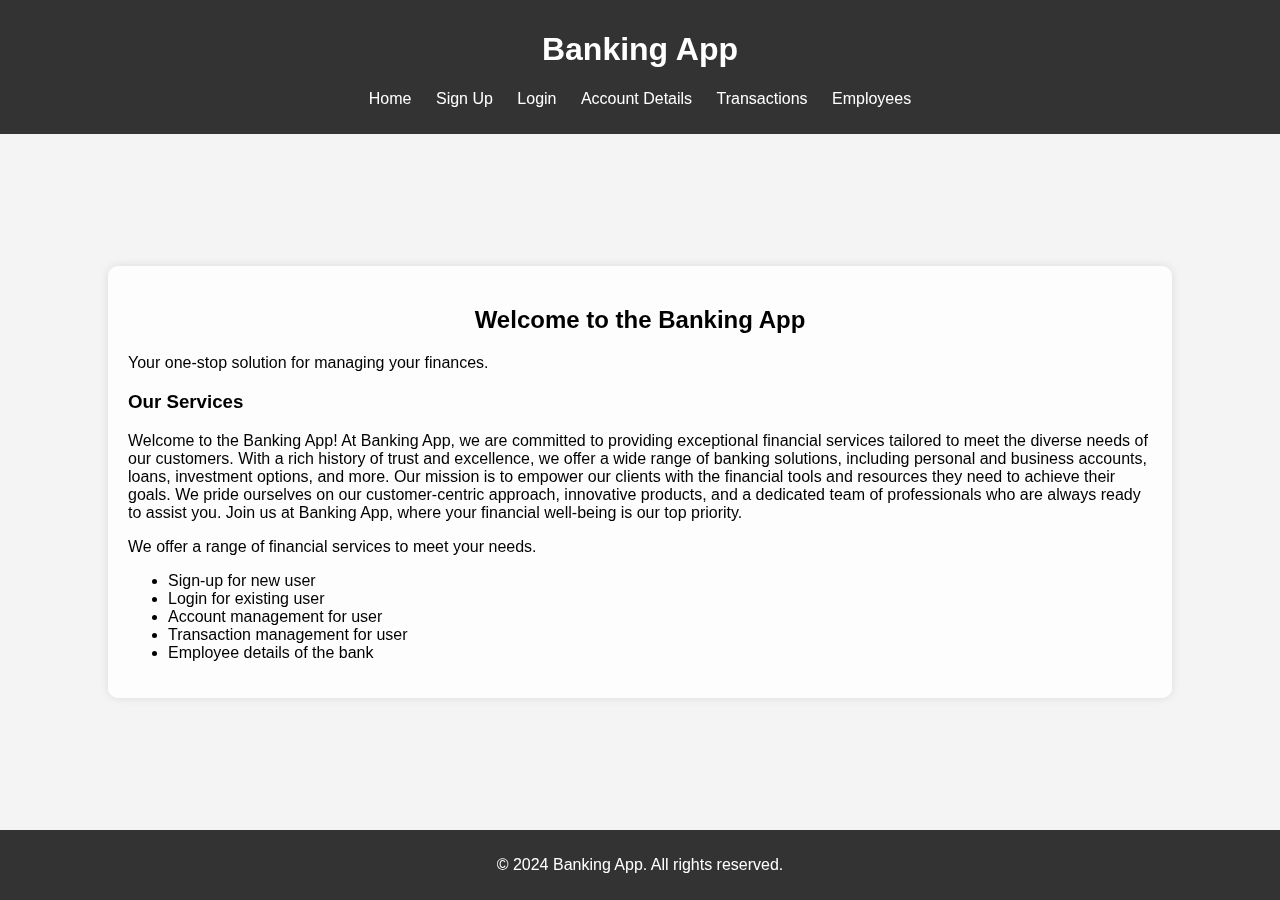
<file: BankingSystem/index.html>
<!DOCTYPE html>
<html lang="en">
<head>
    <meta charset="UTF-8">
    <meta name="viewport" content="width=device-width, initial-scale=1.0">
    <title>Home</title>
    <link rel="stylesheet" href="styles.css">
</head>
<body>
    <video autoplay muted loop id="background-video">
        <source src="C:\Users\bhavi\Downloads\vecteezy_close-up-image-of-a-woman-hand-business-use-the-phone-with_7872702.mp4" type="video/mp4">
        Your browser does not support the video tag.
    </video>
    <header>
        <h1>Banking App</h1>
        <nav>
            <ul>
                <li><a href="index.html">Home</a></li>
                <li><a href="signup.html">Sign Up</a></li>
                <li><a href="login.html">Login</a></li>
                <li><a href="account.html">Account Details</a></li>
                <li><a href="transactions.html">Transactions</a></li>
                <li><a href="employees.html">Employees</a></li>
            </ul>
        </nav>
    </header>
    <main>
        <div class="content">
            <h2>Welcome to the Banking App</h2>
                <p>Your one-stop solution for managing your finances.</p>
                <h3>Our Services</h3>
                <p>Welcome to the Banking App!
    
                    At Banking App, we are committed to providing exceptional financial services tailored to meet the diverse needs of our customers. With a rich history of trust and excellence, we offer a wide range of banking solutions, including personal and business accounts, loans, investment options, and more.
                    
                    Our mission is to empower our clients with the financial tools and resources they need to achieve their goals. We pride ourselves on our customer-centric approach, innovative products, and a dedicated team of professionals who are always ready to assist you.
                    
                    Join us at Banking App, where your financial well-being is our top priority.
                </p>
                <p>
                    We offer a range of financial services to meet your needs.
                    <ul>
                        <li>Sign-up for new user</li>
                        <li>Login for existing user</li>
                        <li>Account management for user</li>
                        <li>Transaction management for user</li>
                        <li>Employee details of the bank</li>
                    </ul>
                </p>
        </div>
    </main>
    <footer>
        <p>© 2024 Banking App. All rights reserved.</p>
    </footer>
</body>
</html>
</file>
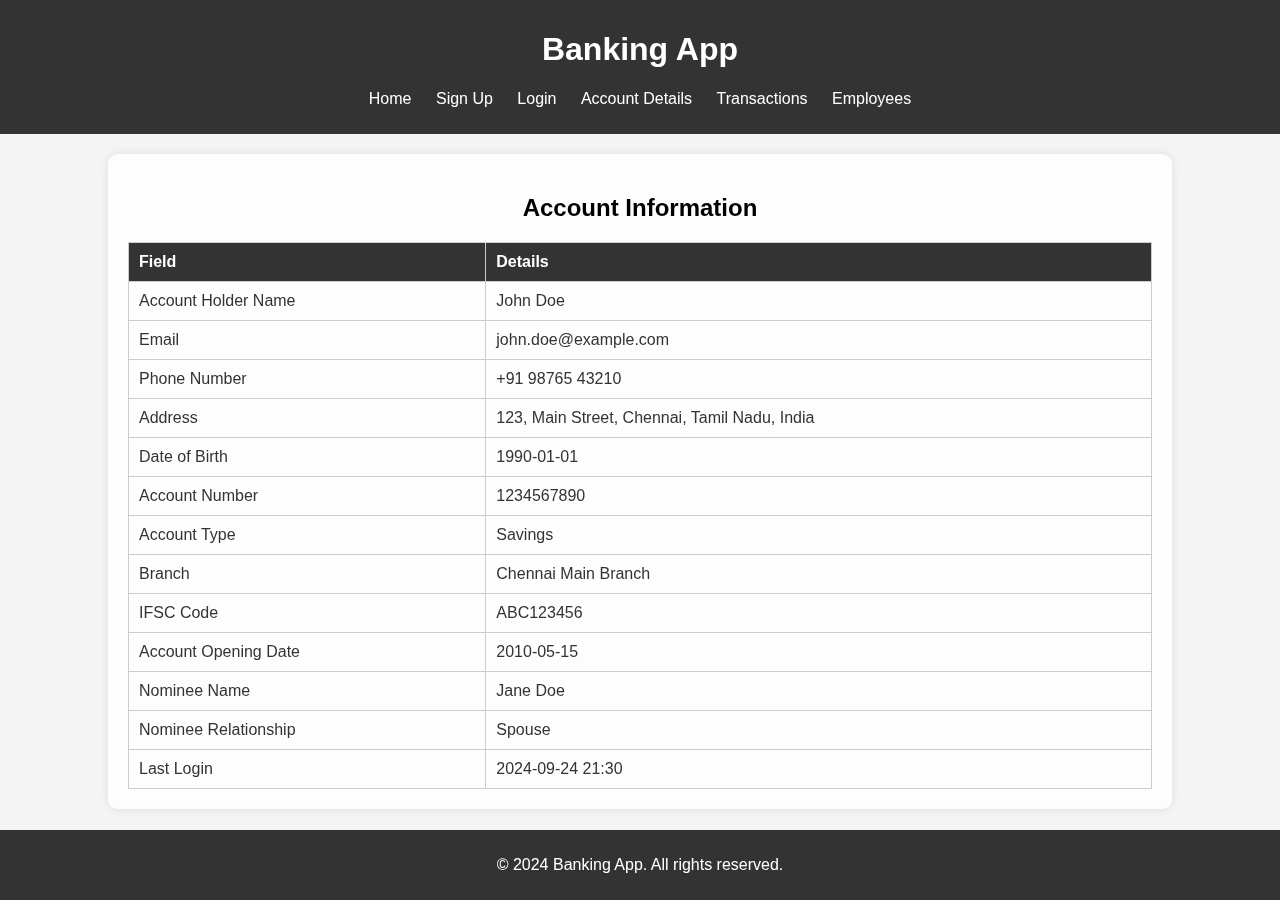
<file: BankingSystem/account.html>
<!DOCTYPE html>
<html lang="en">
<head>
    <meta charset="UTF-8">
    <meta name="viewport" content="width=device-width, initial-scale=1.0">
    <title>User Account</title>
    <link rel="stylesheet" href="styles.css">
</head>
<body>
    <video autoplay muted loop id="background-video">
        <source src="C:\Users\bhavi\Downloads\vecteezy_close-up-image-of-a-woman-hand-business-use-the-phone-with_7872702.mp4" type="video/mp4">
        Your browser does not support the video tag.
    </video>
    <header>
        <h1>Banking App</h1>
        <nav>
            <ul>
                <li><a href="index.html">Home</a></li>
                <li><a href="signup.html">Sign Up</a></li>
                <li><a href="login.html">Login</a></li>
                <li><a href="account.html">Account Details</a></li>
                <li><a href="transactions.html">Transactions</a></li>
                <li><a href="employees.html">Employees</a></li>
            </ul>
        </nav>
    </header>
    <main>
        <div class="content">
            <h2>Account Information</h2>
            <table>
                <tr>
                    <th>Field</th>
                    <th>Details</th>
                </tr>
                <tr>
                    <td>Account Holder Name</td>
                    <td>John Doe</td>
                </tr>
                <tr>
                    <td>Email</td>
                    <td>john.doe@example.com</td>
                </tr>
                <tr>
                    <td>Phone Number</td>
                    <td>+91 98765 43210</td>
                </tr>
                <tr>
                    <td>Address</td>
                    <td>123, Main Street, Chennai, Tamil Nadu, India</td>
                </tr>
                <tr>
                    <td>Date of Birth</td>
                    <td>1990-01-01</td>
                </tr>
                <tr>
                    <td>Account Number</td>
                    <td>1234567890</td>
                </tr>
                <tr>
                    <td>Account Type</td>
                    <td>Savings</td>
                </tr>
                <tr>
                    <td>Branch</td>
                    <td>Chennai Main Branch</td>
                </tr>
                <tr>
                    <td>IFSC Code</td>
                    <td>ABC123456</td>
                </tr>
                <tr>
                    <td>Account Opening Date</td>
                    <td>2010-05-15</td>
                </tr>
                <tr>
                    <td>Nominee Name</td>
                    <td>Jane Doe</td>
                </tr>
                <tr>
                    <td>Nominee Relationship</td>
                    <td>Spouse</td>
                </tr>
                <tr>
                    <td>Last Login</td>
                    <td>2024-09-24 21:30</td>
                </tr>
            </table>
    </main>
    <footer>
        <p>© 2024 Banking App. All rights reserved.</p>
    </footer>
</body>
</html>
</file>
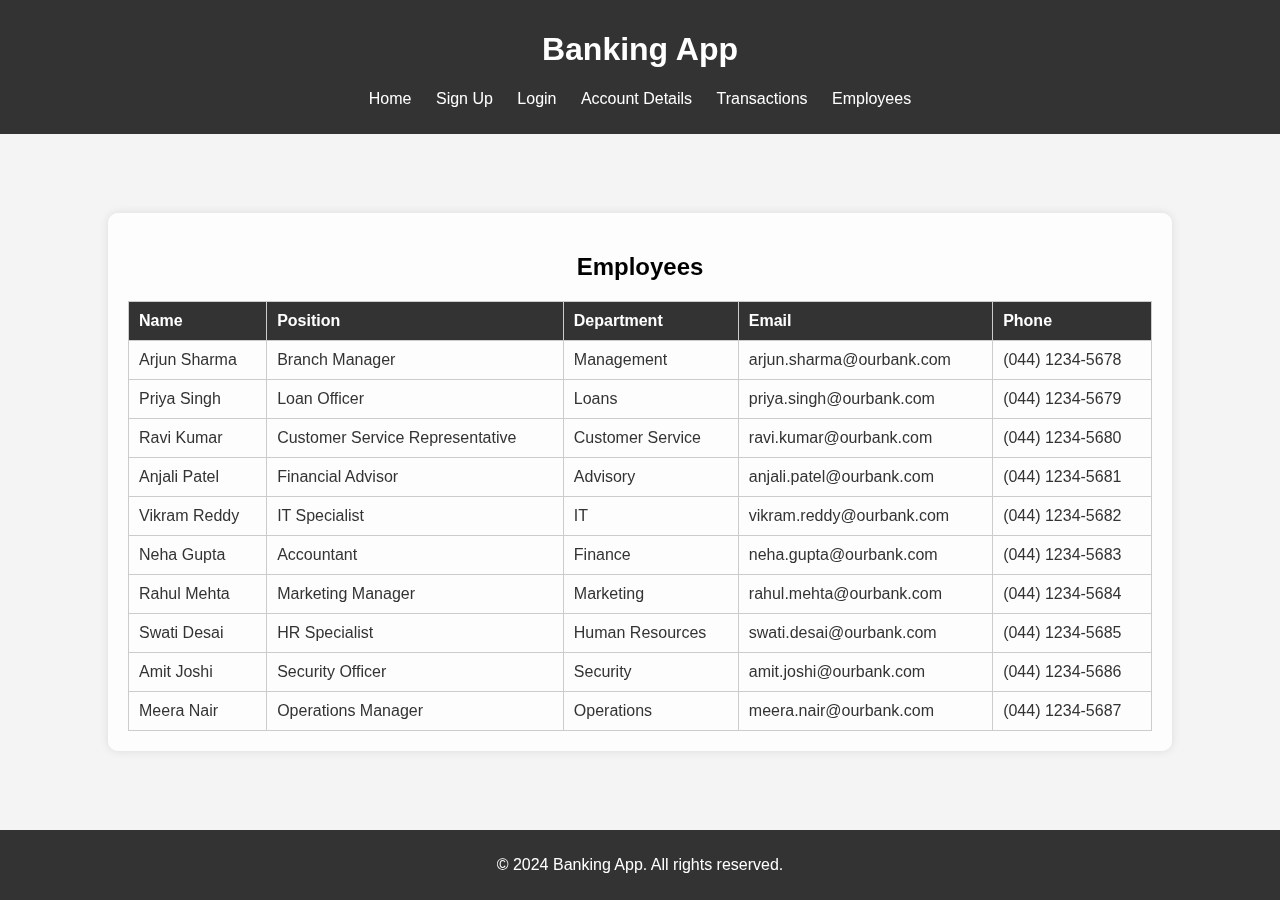
<file: BankingSystem/employees.html>
<!DOCTYPE html>
<html lang="en">
<head>
    <meta charset="UTF-8">
    <meta name="viewport" content="width=device-width, initial-scale=1.0">
    <title>Employees</title>
    <link rel="stylesheet" href="styles.css">
</head>
<body>
    <video autoplay muted loop id="background-video">
        <source src="C:\Users\bhavi\Downloads\vecteezy_close-up-image-of-a-woman-hand-business-use-the-phone-with_7872702.mp4" type="video/mp4">
        Your browser does not support the video tag.
    </video>
    <header>
        <h1>Banking App</h1>
        <nav>
            <ul>
                <li><a href="index.html">Home</a></li>
                <li><a href="signup.html">Sign Up</a></li>
                <li><a href="login.html">Login</a></li>
                <li><a href="account.html">Account Details</a></li>
                <li><a href="transactions.html">Transactions</a></li>
                <li><a href="employees.html">Employees</a></li>
            </ul>
        </nav>
    </header>
    <main>
        <div class="content">
            <h2>Employees</h2>
            <table>
                <thead>
                    <tr>
                        <th>Name</th>
                        <th>Position</th>
                        <th>Department</th>
                        <th>Email</th>
                        <th>Phone</th>
                    </tr>
                </thead>
                <tbody>
                    <tr>
                        <td>Arjun Sharma</td>
                        <td>Branch Manager</td>
                        <td>Management</td>
                        <td>arjun.sharma@ourbank.com</td>
                        <td>(044) 1234-5678</td>
                    </tr>
                    <tr>
                        <td>Priya Singh</td>
                        <td>Loan Officer</td>
                        <td>Loans</td>
                        <td>priya.singh@ourbank.com</td>
                        <td>(044) 1234-5679</td>
                    </tr>
                    <tr>
                        <td>Ravi Kumar</td>
                        <td>Customer Service Representative</td>
                        <td>Customer Service</td>
                        <td>ravi.kumar@ourbank.com</td>
                        <td>(044) 1234-5680</td>
                    </tr>
                    <tr>
                        <td>Anjali Patel</td>
                        <td>Financial Advisor</td>
                        <td>Advisory</td>
                        <td>anjali.patel@ourbank.com</td>
                        <td>(044) 1234-5681</td>
                    </tr>
                    <tr>
                        <td>Vikram Reddy</td>
                        <td>IT Specialist</td>
                        <td>IT</td>
                        <td>vikram.reddy@ourbank.com</td>
                        <td>(044) 1234-5682</td>
                    </tr>
                    <tr>
                        <td>Neha Gupta</td>
                        <td>Accountant</td>
                        <td>Finance</td>
                        <td>neha.gupta@ourbank.com</td>
                        <td>(044) 1234-5683</td>
                    </tr>
                    <tr>
                        <td>Rahul Mehta</td>
                        <td>Marketing Manager</td>
                        <td>Marketing</td>
                        <td>rahul.mehta@ourbank.com</td>
                        <td>(044) 1234-5684</td>
                    </tr>
                    <tr>
                        <td>Swati Desai</td>
                        <td>HR Specialist</td>
                        <td>Human Resources</td>
                        <td>swati.desai@ourbank.com</td>
                        <td>(044) 1234-5685</td>
                    </tr>
                    <tr>
                        <td>Amit Joshi</td>
                        <td>Security Officer</td>
                        <td>Security</td>
                        <td>amit.joshi@ourbank.com</td>
                        <td>(044) 1234-5686</td>
                    </tr>
                    <tr>
                        <td>Meera Nair</td>
                        <td>Operations Manager</td>
                        <td>Operations</td>
                        <td>meera.nair@ourbank.com</td>
                        <td>(044) 1234-5687</td>
                    </tr>
                </tbody>
            </table>
        </div>
    </main>
    <footer>
        <p>© 2024 Banking App. All rights reserved.</p>
    </footer>
</body>
</html>
</file>
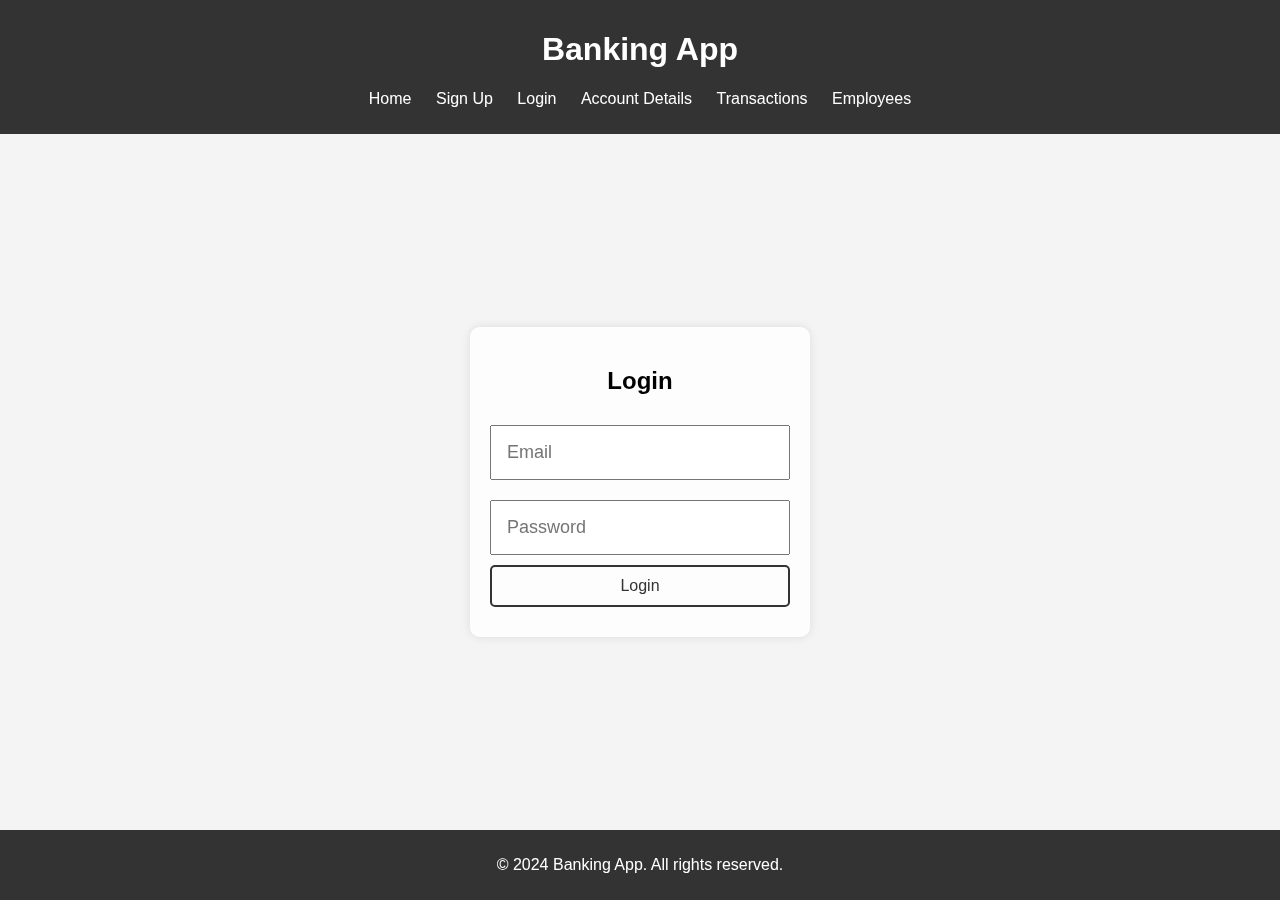
<file: BankingSystem/login.html>
<!DOCTYPE html>
<html lang="en">
<head>
    <meta charset="UTF-8">
    <meta name="viewport" content="width=device-width, initial-scale=1.0">
    <title>Login</title>
    <link rel="stylesheet" href="styles.css">
</head>
<body>
    <video autoplay muted loop id="background-video">
        <source src="C:\Users\bhavi\Downloads\vecteezy_close-up-image-of-a-woman-hand-business-use-the-phone-with_7872702.mp4" type="video/mp4">
        Your browser does not support the video tag.
    </video>
    <header>
        <h1>Banking App</h1>
        <nav>
            <ul>
                <li><a href="index.html">Home</a></li>
                <li><a href="signup.html">Sign Up</a></li>
                <li><a href="login.html">Login</a></li>
                <li><a href="account.html">Account Details</a></li>
                <li><a href="transactions.html">Transactions</a></li>
                <li><a href="employees.html">Employees</a></li>
            </ul>
        </nav>
    </header>
    <main>
        <div class="form-container">
            <form id="centered-form" action="login" method="post">
                <h2>Login</h2>
                <input type="email" id="email" placeholder="Email" required>
                <input type="password" id="password" placeholder="Password" required>
                <button type="submit" class="transparent-button">Login</button>
            </form>
        </div>
    </main>
    <footer>
        <p>© 2024 Banking App. All rights reserved.</p>
    </footer>
</body>
</html>
</file>
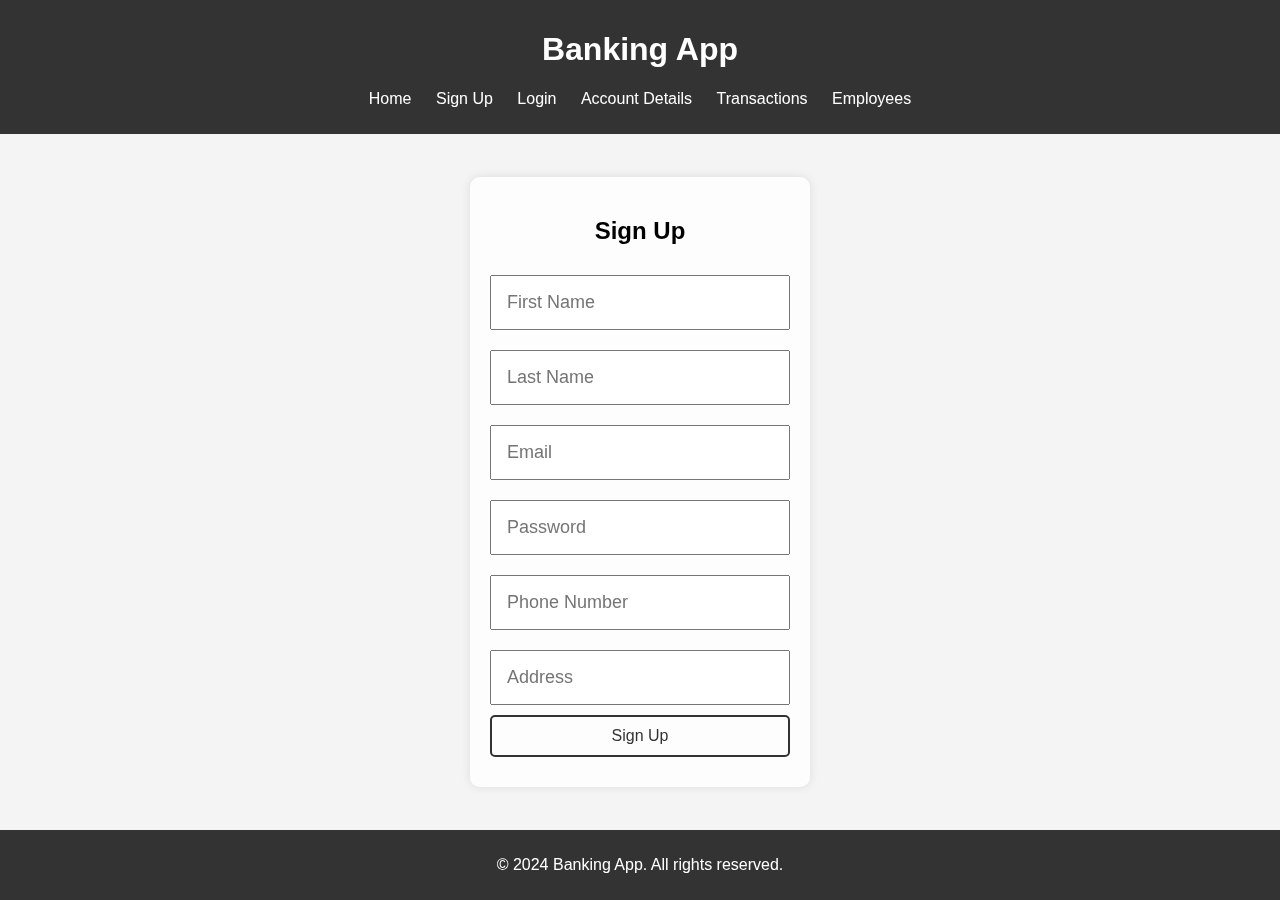
<file: BankingSystem/signup.html>
<!DOCTYPE html>
<html lang="en">
<head>
    <meta charset="UTF-8">
    <meta name="viewport" content="width=device-width, initial-scale=1.0">
    <title>Sign Up</title>
    <link rel="stylesheet" href="styles.css">
</head>
<body>
    <video autoplay muted loop id="background-video">
        <source src="C:\Users\bhavi\Downloads\vecteezy_close-up-image-of-a-woman-hand-business-use-the-phone-with_7872702.mp4" type="video/mp4">
        Your browser does not support the video tag.
    </video>
    <header>
        <h1>Banking App</h1>
        <nav>
            <ul>
                <li><a href="index.html">Home</a></li>
                <li><a href="signup.html">Sign Up</a></li>
                <li><a href="login.html">Login</a></li>
                <li><a href="account.html">Account Details</a></li>
                <li><a href="transactions.html">Transactions</a></li>
                <li><a href="employees.html">Employees</a></li>
            </ul>
        </nav>
    </header>
    <main>
        <div class="form-container">
            <form id="centered-form" action="addUser" method="post">
                <h2>Sign Up</h2>
                <input type="text" id="first-name" placeholder="First Name" required>
                <input type="text" id="last-name" placeholder="Last Name" required>
                <input type="email" id="email" placeholder="Email" required>
                <input type="password" id="password" placeholder="Password" required>
                <input type="text" id="phone" placeholder="Phone Number" required>
                <input type="text" id="address" placeholder="Address" required>
                <button type="submit" class="transparent-button">Sign Up</button>
            </form>
        </div>
    </main>
    <footer>
        <p>© 2024 Banking App. All rights reserved.</p>
    </footer>
</body>
</html>
</file>
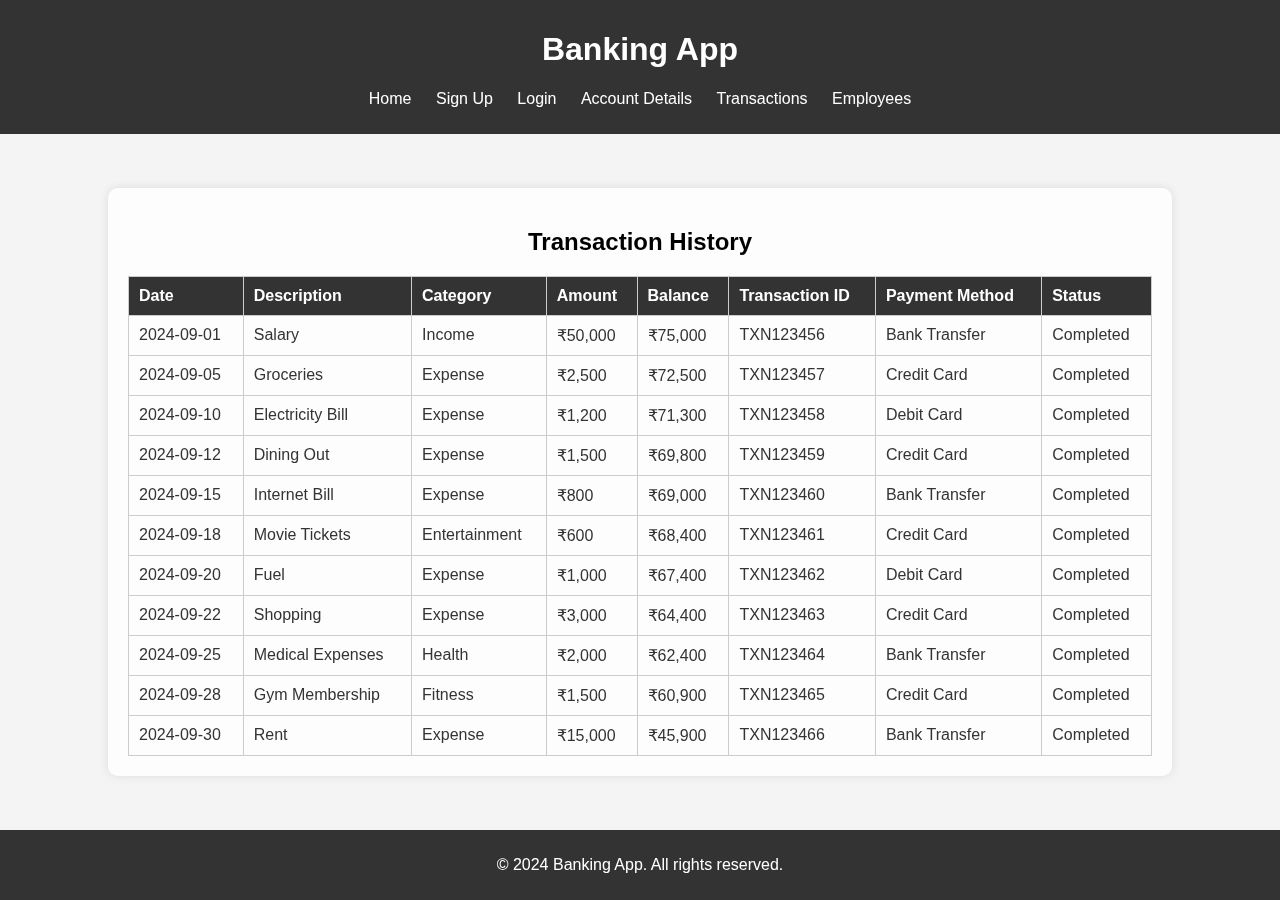
<file: BankingSystem/transactions.html>
<!DOCTYPE html>
<html lang="en">
<head>
    <meta charset="UTF-8">
    <meta name="viewport" content="width=device-width, initial-scale=1.0">
    <title>Transactions</title>
    <link rel="stylesheet" href="styles.css">
</head>
<body>
    <video autoplay muted loop id="background-video">
        <source src="C:\Users\bhavi\Downloads\vecteezy_close-up-image-of-a-woman-hand-business-use-the-phone-with_7872702.mp4" type="video/mp4">
        Your browser does not support the video tag.
    </video>
    <header>
        <h1>Banking App</h1>
        <nav>
            <ul>
                <li><a href="index.html">Home</a></li>
                <li><a href="signup.html">Sign Up</a></li>
                <li><a href="login.html">Login</a></li>
                <li><a href="account.html">Account Details</a></li>
                <li><a href="transactions.html">Transactions</a></li>
                <li><a href="employees.html">Employees</a></li>
            </ul>
        </nav>
    </header>
    <main>
        <div class="content">
            <h2>Transaction History</h2>
            <table>
                <thead>
                    <tr>
                        <th>Date</th>
                        <th>Description</th>
                        <th>Category</th>
                        <th>Amount</th>
                        <th>Balance</th>
                        <th>Transaction ID</th>
                        <th>Payment Method</th>
                        <th>Status</th>
                    </tr>
                </thead>
                <tbody>
                    <tr>
                        <td>2024-09-01</td>
                        <td>Salary</td>
                        <td>Income</td>
                        <td>₹50,000</td>
                        <td>₹75,000</td>
                        <td>TXN123456</td>
                        <td>Bank Transfer</td>
                        <td>Completed</td>
                    </tr>
                    <tr>
                        <td>2024-09-05</td>
                        <td>Groceries</td>
                        <td>Expense</td>
                        <td>₹2,500</td>
                        <td>₹72,500</td>
                        <td>TXN123457</td>
                        <td>Credit Card</td>
                        <td>Completed</td>
                    </tr>
                    <tr>
                        <td>2024-09-10</td>
                        <td>Electricity Bill</td>
                        <td>Expense</td>
                        <td>₹1,200</td>
                        <td>₹71,300</td>
                        <td>TXN123458</td>
                        <td>Debit Card</td>
                        <td>Completed</td>
                    </tr>
                    <tr>
                        <td>2024-09-12</td>
                        <td>Dining Out</td>
                        <td>Expense</td>
                        <td>₹1,500</td>
                        <td>₹69,800</td>
                        <td>TXN123459</td>
                        <td>Credit Card</td>
                        <td>Completed</td>
                    </tr>
                    <tr>
                        <td>2024-09-15</td>
                        <td>Internet Bill</td>
                        <td>Expense</td>
                        <td>₹800</td>
                        <td>₹69,000</td>
                        <td>TXN123460</td>
                        <td>Bank Transfer</td>
                        <td>Completed</td>
                    </tr>
                    <tr>
                        <td>2024-09-18</td>
                        <td>Movie Tickets</td>
                        <td>Entertainment</td>
                        <td>₹600</td>
                        <td>₹68,400</td>
                        <td>TXN123461</td>
                        <td>Credit Card</td>
                        <td>Completed</td>
                    </tr>
                    <tr>
                        <td>2024-09-20</td>
                        <td>Fuel</td>
                        <td>Expense</td>
                        <td>₹1,000</td>
                        <td>₹67,400</td>
                        <td>TXN123462</td>
                        <td>Debit Card</td>
                        <td>Completed</td>
                    </tr>
                    <tr>
                        <td>2024-09-22</td>
                        <td>Shopping</td>
                        <td>Expense</td>
                        <td>₹3,000</td>
                        <td>₹64,400</td>
                        <td>TXN123463</td>
                        <td>Credit Card</td>
                        <td>Completed</td>
                    </tr>
                    <tr>
                        <td>2024-09-25</td>
                        <td>Medical Expenses</td>
                        <td>Health</td>
                        <td>₹2,000</td>
                        <td>₹62,400</td>
                        <td>TXN123464</td>
                        <td>Bank Transfer</td>
                        <td>Completed</td>
                    </tr>
                    <tr>
                        <td>2024-09-28</td>
                        <td>Gym Membership</td>
                        <td>Fitness</td>
                        <td>₹1,500</td>
                        <td>₹60,900</td>
                        <td>TXN123465</td>
                        <td>Credit Card</td>
                        <td>Completed</td>
                    </tr>
                    <tr>
                        <td>2024-09-30</td>
                        <td>Rent</td>
                        <td>Expense</td>
                        <td>₹15,000</td>
                        <td>₹45,900</td>
                        <td>TXN123466</td>
                        <td>Bank Transfer</td>
                        <td>Completed</td>
                    </tr>
                </tbody>
            </table>
        </div>
    </main>
    <footer>
        <p>© 2024 Banking App. All rights reserved.</p>
    </footer>
</body>
</html>
</file>
<file: BankingSystem/styles.css>
/*body {
    font-family: Arial, sans-serif;
    margin: 0;
    padding: 0;
    background-color: #f4f4f4;
    display: flex;
    justify-content: center;
    align-items: center;
    height: 100vh;
}


.content {
    background-color: rgba(255, 255, 255, 0.8);
    padding: 20px;
    border-radius: 10px;
    box-shadow: 0 0 10px rgba(0, 0, 0, 0.1);
    display: flex;
    flex-direction: column;
    align-items: center;
}

.content h2 {
    margin-bottom: 20px;
    text-align: center;
}

.content input {
    margin-bottom: 15px;
    padding: 10px;
    border: 1px solid #ccc;
    border-radius: 5px;
    font-size: 16px;
    background-color: transparent;
    color: #333;
    width: 100%;
}

.content input::placeholder {
    color: #999;
}

.transparent-button {
    padding: 10px;
    border: 2px solid #333;
    border-radius: 5px;
    background-color: transparent;
    color: #333;
    font-size: 16px;
    cursor: pointer;
    transition: background-color 0.3s, color 0.3s;
}

.transparent-button:hover {
    background-color: #333;
    color: #fff;
}

header {
    background-color: #333;
    color: #fff;
    padding: 1rem 0;
    text-align: center;
}

header h1 {
    margin: 0;
}

nav ul {
    list-style: none;
    padding: 0;
}

nav ul li {
    display: inline;
    margin: 0 1rem;
}

nav ul li a {
    color: #fff;
    text-decoration: none;
}

.hero {
    background-color: #007bff;
    color: #fff;
    padding: 2rem 0;
    text-align: center;
}

.hero h2 {
    margin: 0;
}

.hero p {
    margin: 1rem 0;
}

.login-forbody {
    font-family: Arial, sans-serif;
    margin: 0;
    padding: 0;
    background-color: #f4f4f4;
}

header {
    background-color: #333;
    color: #fff;
    padding: 1rem 0;
    text-align: center;
}

nav ul {
    list-style: none;
    padding: 0;
}

nav ul li {
    display: inline;
    margin: 0 1rem;
}

nav ul li a {
    color: #fff;
    text-decoration: none;
}

main {
    padding: 2rem;
    text-align: center;
}

footer {
    background-color: #333;
    color: #fff;
    text-align: center;
    padding: 1rem 0;
    position: fixed;
    width: 100%;
    bottom: 0;
}

m {
    background-color: #fff;
    padding: 2rem;
    margin: 2rem auto;
    width: 300px;
    border-radius: 5px;
    box-shadow: 0 0 10px rgba(0, 0, 0, 0.1);
}

/*.login-form h2 {
    margin: 0 0 1rem 0;
}

.login-form label {
    display: block;
    margin: 0.5rem 0 0.2rem 0;
}

.login-form input {
    width: 100%;
    padding: 0.5rem;
    margin: 0.5rem 0 1rem 0;
    border: 1px solid #ccc;
    border-radius: 5px;
}

.login-form .btn {
    width: 100%;
    text-align: center;
}

section {
    display: flex;
    justify-content: center;
    align-items: center;
    flex-direction: column;
}

table {
    border-collapse: collapse;
    width: 80%;
    margin: 0 auto;
}

th, td {
    border: 1px solid #ddd;
    padding: 8px;
}

th {
    background-color: #333;
    color: white;
}

.form-container {
    background-color: rgba(255, 255, 255, 0.8);
    padding: 20px;
    border-radius: 10px;
    box-shadow: 0 0 10px rgba(0, 0, 0, 0.1);
}
.form {
    display: flex;
    flex-direction: column;
}

.form h2 {
    margin-bottom: 20px;
    text-align: center;
}

.form input {
    margin-bottom: 15px;
    padding: 10px;
    border: 1px solid #ccc;
    border-radius: 5px;
    font-size: 16px;
    background-color: transparent;
    color: #333;
}

.form input::placeholder {
    color: #999;
}

.transparent-button {
    padding: 10px;
    border: 2px solid #333;
    border-radius: 5px;
    background-color: transparent;
    color: #333;
    font-size: 16px;
    cursor: pointer;
    transition: background-color 0.3s, color 0.3s;
}

.transparent-button:hover {
    background-color: #333;
    color: #fff;
}*/

/* General styles for body */
body {
    font-family: Arial, sans-serif;
    margin: 0;
    padding: 0;
    background-color: #f4f4f4;
    display: flex;
    flex-direction: column;
    min-height: 100vh;
}

#background-video {
    position: fixed;
    right: 0;
    bottom: 0;
    min-width: 100%;
    min-height: 100%;
    z-index: -1;
}

/* Header styles */
header {
    background-color: #333;
    color: white;
    padding: 10px 0;
    text-align: center;
}

header nav ul {
    list-style: none;
    padding: 0;
}

header nav ul li {
    display: inline;
    margin: 0 10px;
}

header nav ul li a {
    color: white;
    text-decoration: none;
}

header nav ul li a:hover {
    text-decoration: underline;
}

/* Main content styles */
main {
    flex: 1;
    display: flex;
    justify-content: center;
    align-items: center;
}

.content {
    background-color: rgba(255, 255, 255, 0.8);
    padding: 20px;
    border-radius: 10px;
    box-shadow: 0 0 10px rgba(0, 0, 0, 0.1);
    width: 80%;
}

.content h2 {
    margin-bottom: 20px;
    text-align: center;
}

.content table {
    width: 100%;
    border-collapse: collapse;
}

.content th, .content td {
    border: 1px solid #ccc;
    padding: 10px;
    text-align: left;
}

.content th {
    background-color: #333;
    color: white;
}

.content td {
    background-color: transparent;
    color: #333;
}

/* Transparent button styles */
.transparent-button {
    padding: 10px;
    border: 2px solid #333;
    border-radius: 5px;
    background-color: transparent;
    color: #333;
    font-size: 16px;
    cursor: pointer;
    transition: background-color 0.3s, color 0.3s;
}

.transparent-button:hover {
    background-color: #333;
    color: #fff;
}

/* Footer styles */
footer {
    background-color: #333;
    color: white;
    text-align: center;
    padding: 10px 0;
}

.form-container {
    display: flex;
    justify-content: center;
    align-items: center;
    width: 100%;
}

#centered-form {
    background-color: rgba(255, 255, 255, 0.8);
    padding: 20px;
    border-radius: 10px;
    box-shadow: 0 0 10px rgba(0, 0, 0, 0.1);
    width: 300px;
    display: flex;
    flex-direction: column;
    align-items: center;
}

#centered-form input, #centered-form button {
    margin-bottom: 10px;
    width: 100%;
}

.transparent-button {
    padding: 10px;
    border: 2px solid #333;
    border-radius: 5px;
    background-color: transparent;
    color: #333;
    font-size: 16px;
    cursor: pointer;
    transition: background-color 0.3s, color 0.3s;
}

.transparent-button:hover {
    background-color: #333;
    color: #fff;
}

input[type="text"], input[type="email"], input[type="password"] {
    width: 100%;
    padding: 15px;
    margin: 10px 0;
    box-sizing: border-box;
    font-size: 18px;
}
</file>
